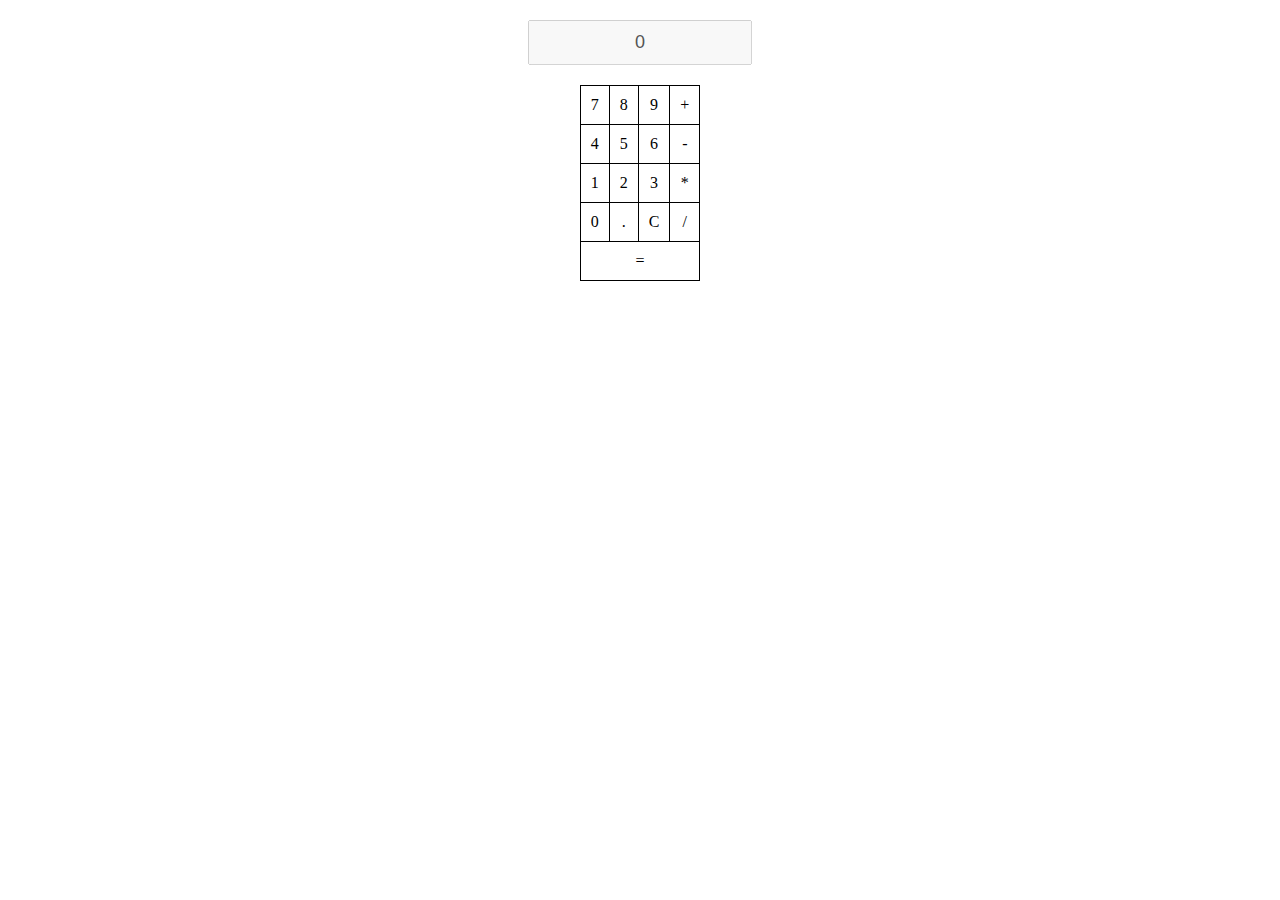
<file: framework-dev-front/calculadora-pilha/index.html>
<!DOCTYPE html>
<html lang="en">
<head>
    <meta charset="UTF-8">
    <meta http-equiv="X-UA-Compatible" content="IE=edge">
    <meta name="viewport" content="width=device-width, initial-scale=1.0">
    <title>Document</title>
    <link rel="stylesheet" href="style.css">
</head>
<body>
    <div id="app">
        <input type="text" id="resultado" value="0" disabled>
	<table>
		<tr>
			<td onclick="adicionarValor('7')">7</td>
			<td onclick="adicionarValor('8')">8</td>
			<td onclick="adicionarValor('9')">9</td>
			<td onclick="operacao('+')">+</td>
		</tr>
		<tr>
			<td onclick="adicionarValor('4')">4</td>
			<td onclick="adicionarValor('5')">5</td>
			<td onclick="adicionarValor('6')">6</td>
			<td onclick="operacao('-')">-</td>
		</tr>
		<tr>
			<td onclick="adicionarValor('1')">1</td>
			<td onclick="adicionarValor('2')">2</td>
			<td onclick="adicionarValor('3')">3</td>
			<td onclick="operacao('*')">*</td>
		</tr>
		<tr>
			<td onclick="adicionarValor('0')">0</td>
			<td onclick="adicionarValor('.')">.</td>
			<td onclick="limpar()">C</td>
			<td onclick="operacao('/')">/</td>
		</tr>
		<tr>
			<td colspan="4" onclick="calcular()">=</td>
		</tr>
	</table>
    </div>
    <script>
        
    </script>
</body>
</html>
</file>
<file: framework-dev-front/calculadora-pilha/style.css>
table {
    border-collapse: collapse;
    margin: 20px auto;
}

td {
    padding: 10px;
    border: 1px solid black;
    text-align: center;
    cursor: pointer;
}

input {
    display: block;
    margin: 20px auto;
    padding: 10px;
    font-size: 18px;
    text-align: center;
    width: 200px;
}
</file>
